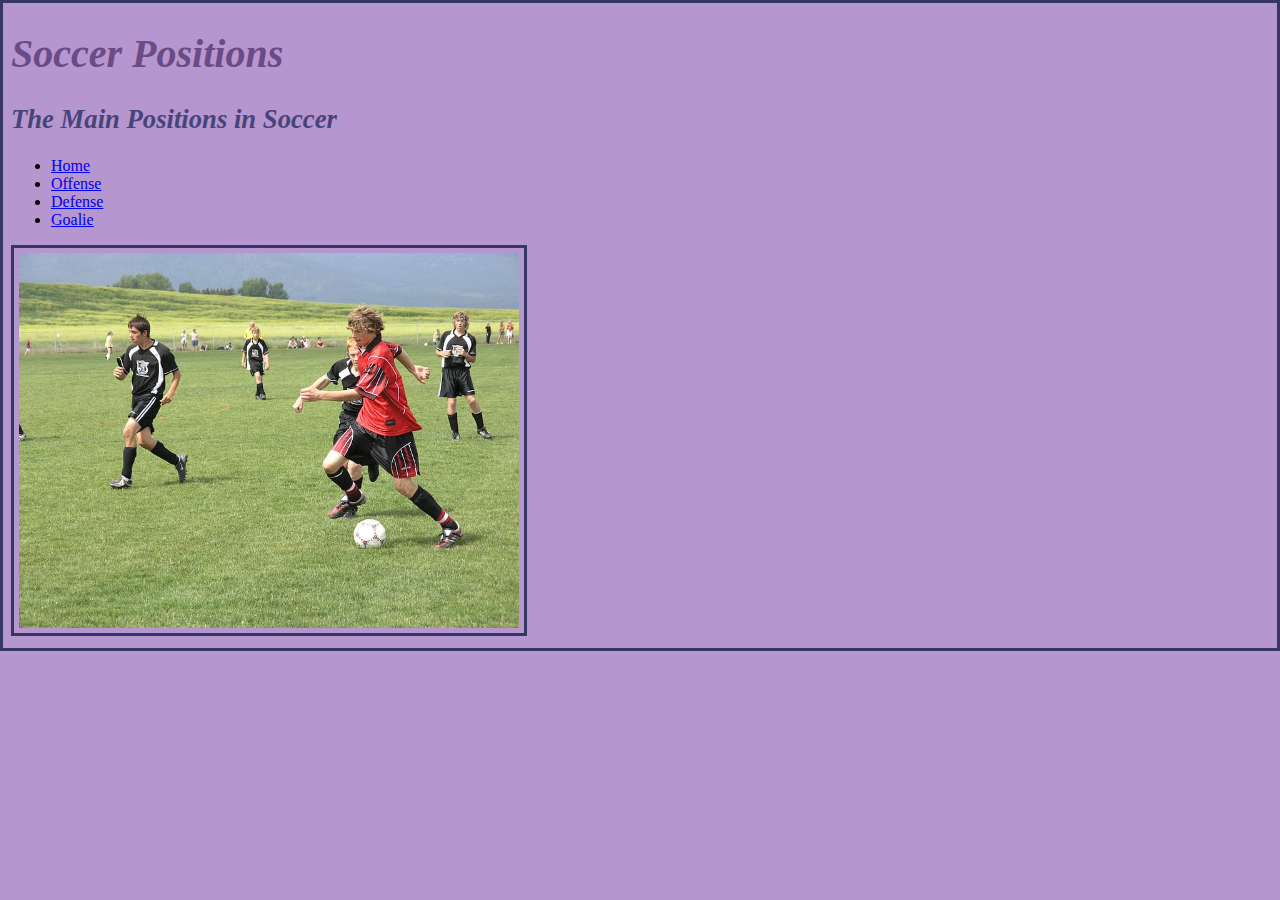
<file: index.html>
<!DOCTYPE html>
<html>
  <head>
    <meta charset="utf-8">
    <meta name="viewport" content="width=device-width">
    <title>Tubbs, Sarah | Demo 01-04</title>
    <link href="style.css" rel="stylesheet" type="text/css" />
  </head>
  <body>
    <h1>Soccer Positions</h1>
    <h2>The Main Positions in Soccer</h2>

    <nav>
      <ul>
        <li><a href="index.html">Home</a></li>
        <li><a href="soccer-offense.html">Offense</a></li>
        <li><a href="soccer-defense.html">Defense</a></li>
        <li><a href="soccer-goalie.html">Goalie</a></li>
      </ul>
    </nav>

    <img src="soccer-playing.jpg" alt= "Two teams playing soccer against eachother."/>
  </body>
</html>
</file>
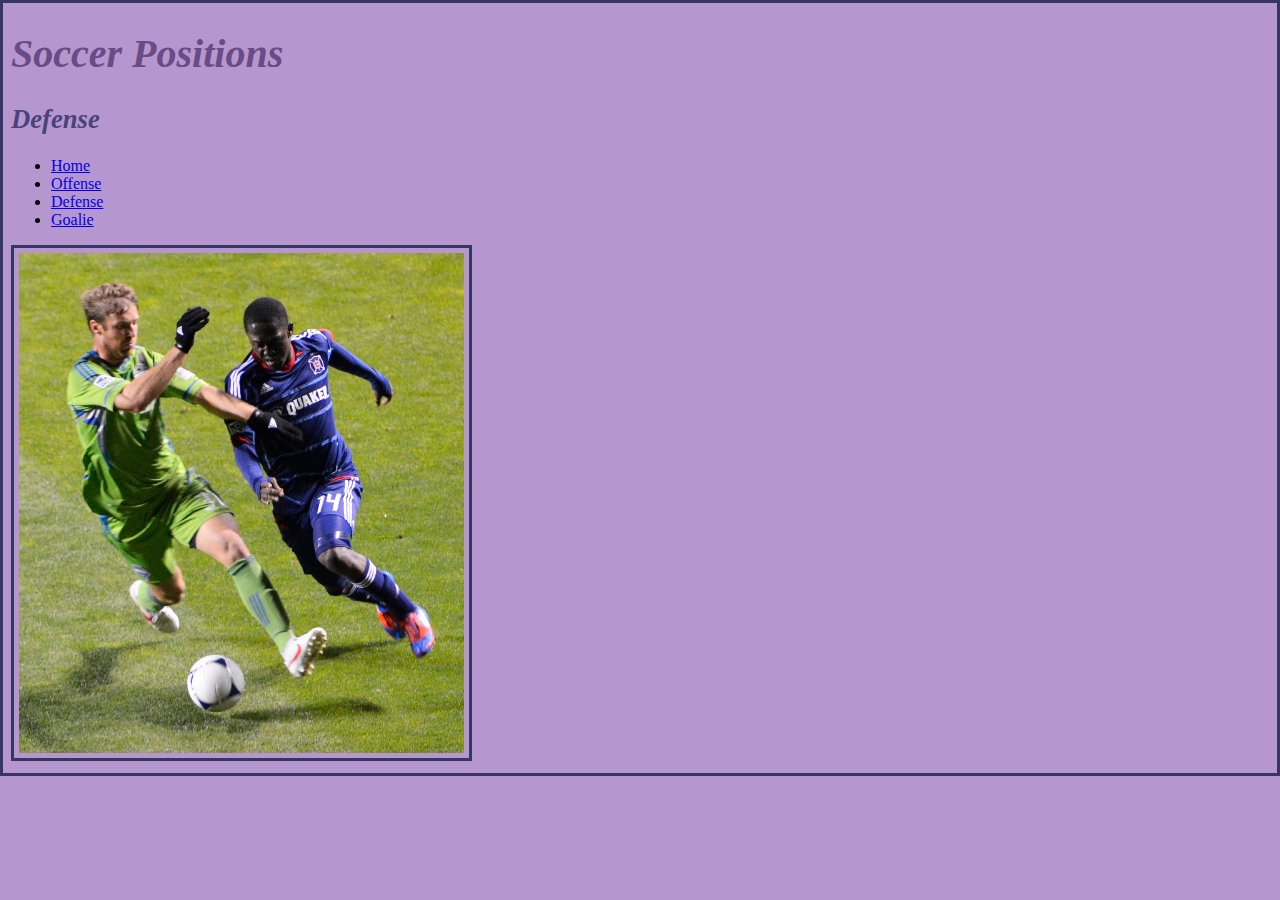
<file: soccer-defense.html>
<!DOCTYPE html>
<html>
  <head>
    <meta charset="utf-8">
    <meta name="viewport" content="width=device-width">
    <title>Tubbs, Sarah | Demo 01-04</title>
    <link href="style.css" rel="stylesheet" type="text/css" />
  </head>
  <body>
    <h1>Soccer Positions</h1>
    <h2>Defense</h2>
   
    <nav>
      <ul>
        <li><a href="index.html">Home</a></li>
        <li><a href="soccer-offense.html">Offense</a></li>
        <li><a href="soccer-defense.html">Defense</a></li>
        <li><a href="soccer-goalie.html">Goalie</a></li>
      </ul>
    </nav>

    <img src= "playing-defense.jpg" alt= "A man playing defense against another man during a soccer game." />
  </body>
</html>
</file>
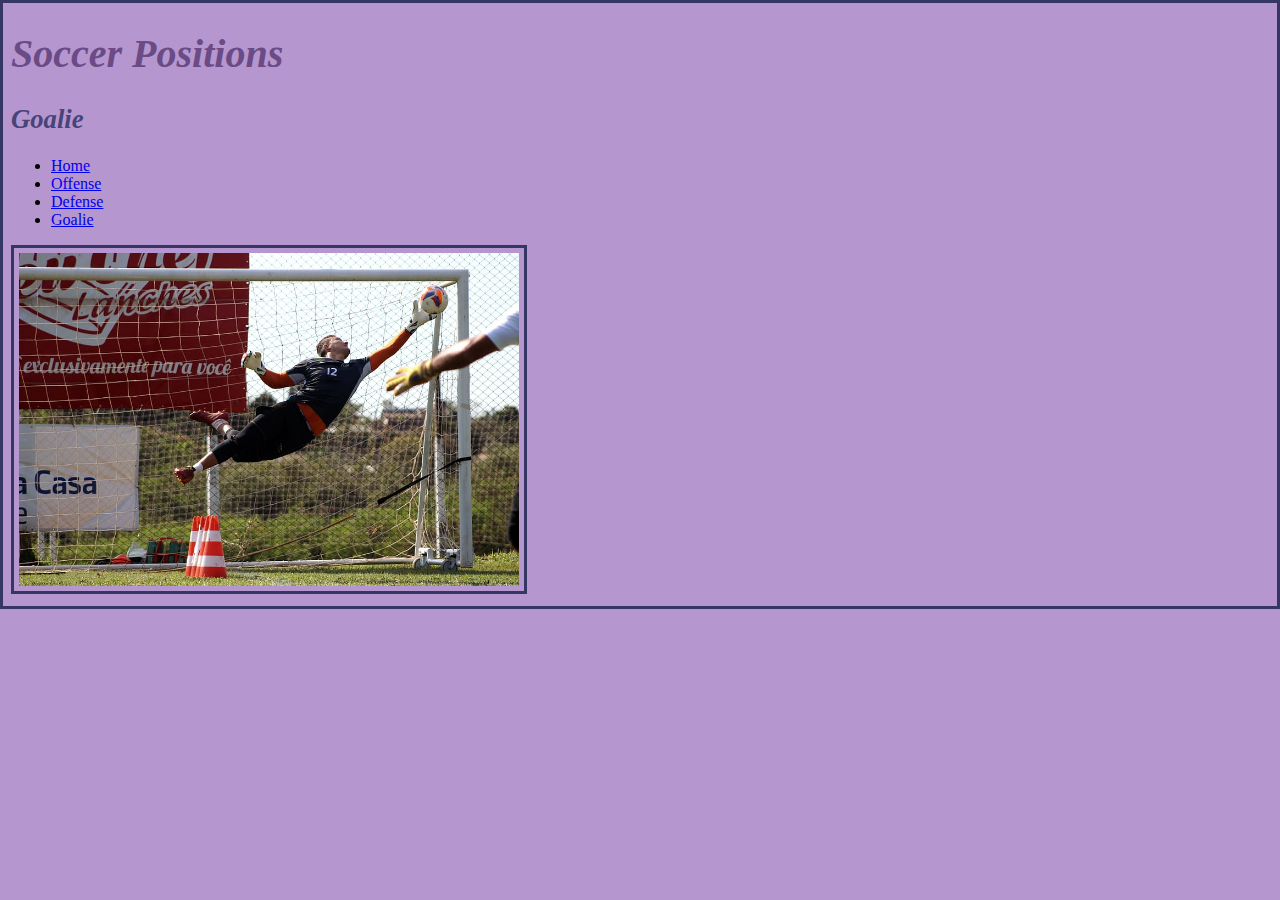
<file: soccer-goalie.html>
<!DOCTYPE html>
<html>
  <head>
    <meta charset="utf-8">
    <meta name="viewport" content="width=device-width">
    <title>Tubbs, Sarah | Demo 01-04</title>
    <link href="style.css" rel="stylesheet" type="text/css" />
  </head>
  <body>
    <h1>Soccer Positions</h1>
    <h2>Goalie</h2>
   
    <nav>
      <ul>
        <li><a href="index.html">Home</a></li>
        <li><a href="soccer-offense.html">Offense</a></li>
        <li><a href="soccer-defense.html">Defense</a></li>
        <li><a href="soccer-goalie.html">Goalie</a></li>
      </ul>
    </nav>

    <img src= "goalkeeper-image.jpg" alt="A man playing goalie in a soccer game and catching a ball as it flys into the right upper corner of the soccer net." />
  </body>
</html>
</file>
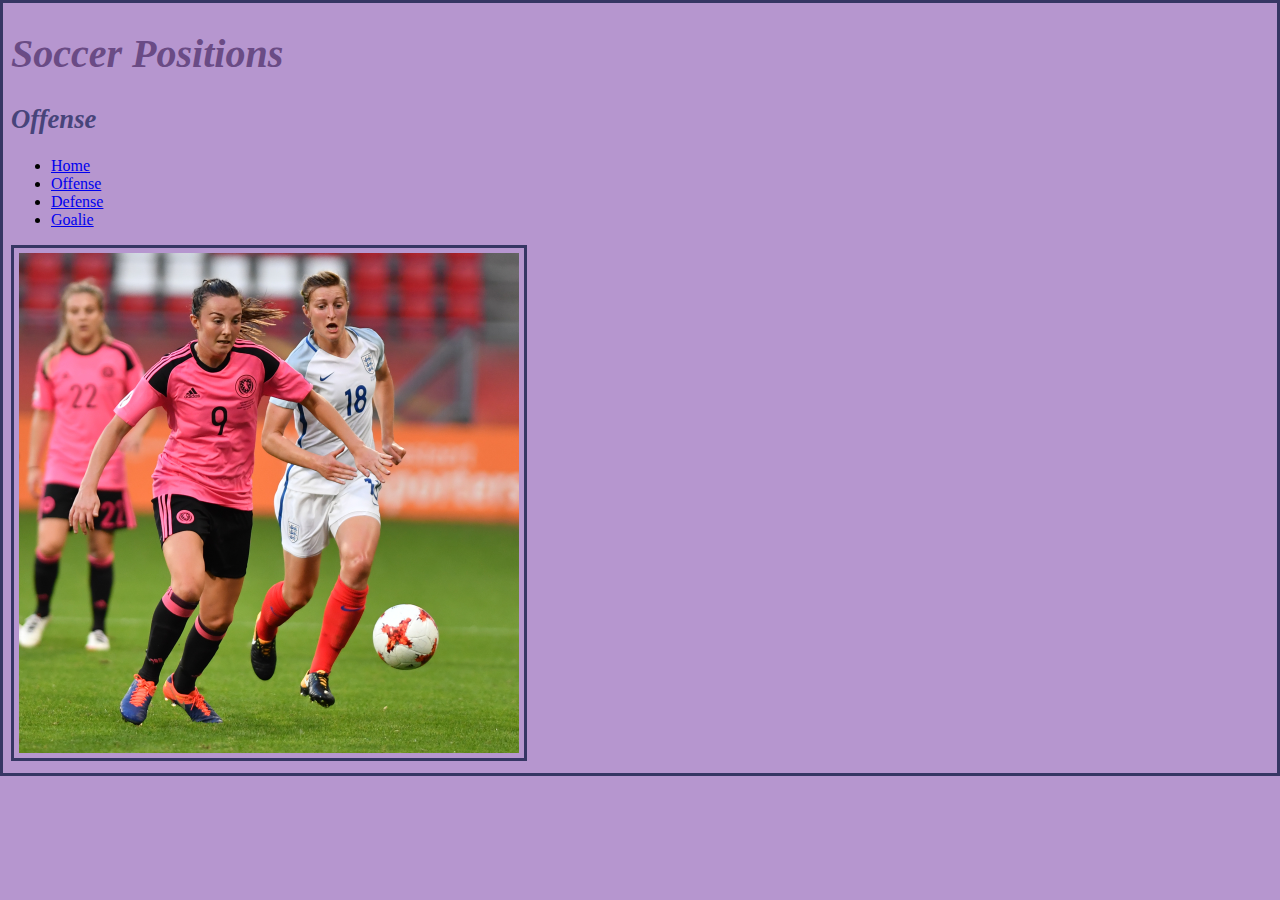
<file: soccer-offense.html>
<!DOCTYPE html>
<html>
  <head>
    <meta charset="utf-8">
    <meta name="viewport" content="width=device-width">
    <title>Tubbs, Sarah | Demo 01-04</title>
    <link href="style.css" rel="stylesheet" type="text/css" />
  </head>
  <body>
    <h1>Soccer Positions</h1>
    <h2>Offense</h2>

   <nav>
      <ul>
        <li><a href="index.html">Home</a></li>
        <li><a href="soccer-offense.html">Offense</a></li>
        <li><a href="soccer-defense.html">Defense</a></li>
        <li><a href="soccer-goalie.html">Goalie</a></li>
      </ul>
    </nav>
    
    <img src= "girl-on-offense.jpg" alt="This is a picture of a girl in a pink soccer uniform dribbling a soccer ball, next to a girl with a white uniform." />
  </body>
</html>
</file>
<file: style.css>
img {
  max-height: 500px;
  max-width: 500px;
  border: 3px solid #363664;
  padding: 5px;
}
html{
  background-color: #b291cdf3;
  border: 3px solid #363664;
}
h1{
  color:#6a4b85;
  font-size: 30pt;
  font-style: oblique;
}
h2{
  color:#47447a;
  font-size: 20pt;
  font-style: italic;
}
</file>
